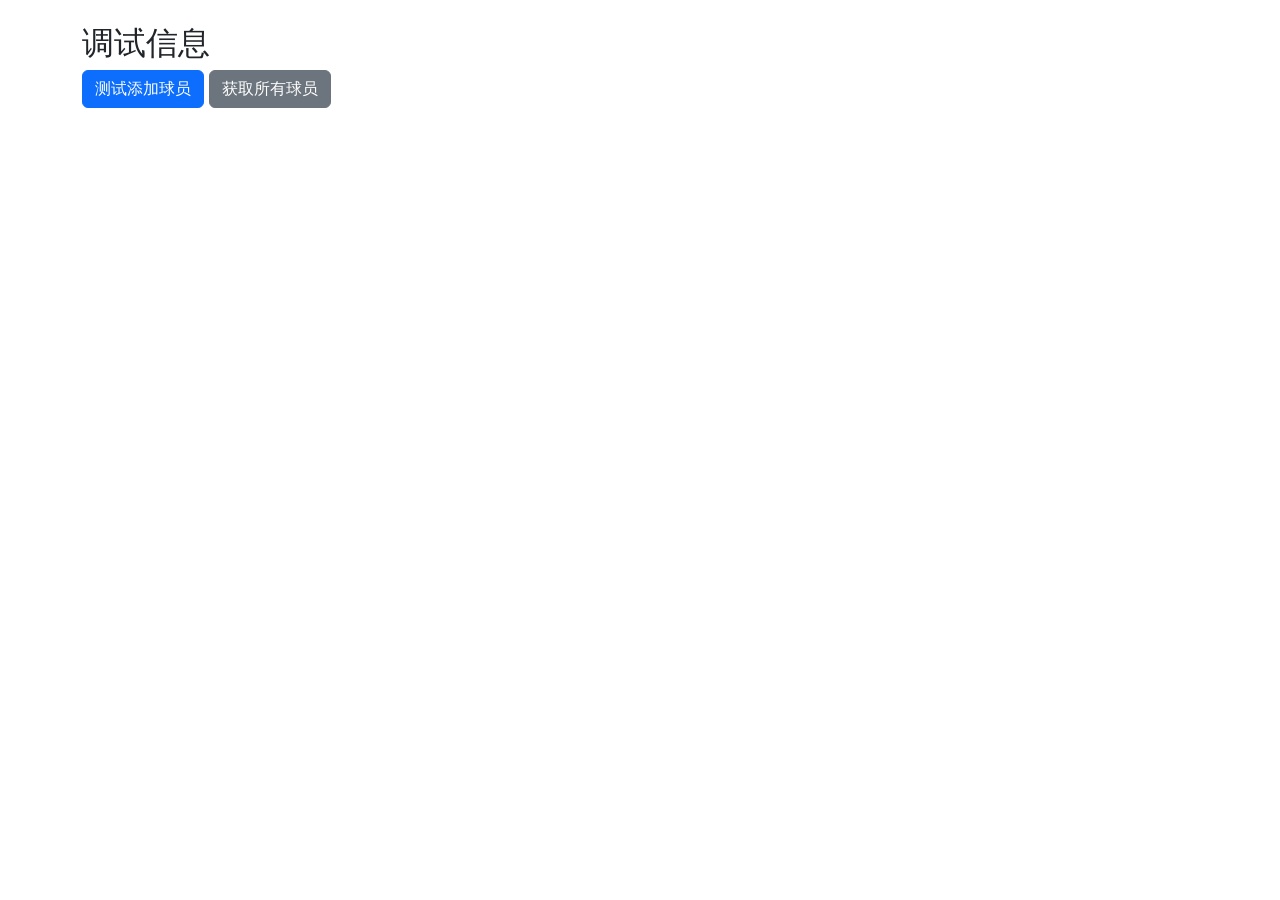
<file: templates/debug.html>
<!DOCTYPE html>
<html lang="zh-CN">
<head>
    <meta charset="UTF-8">
    <meta name="viewport" content="width=device-width, initial-scale=1.0">
    <title>调试页面</title>
    <link href="https://cdn.jsdelivr.net/npm/bootstrap@5.1.3/dist/css/bootstrap.min.css" rel="stylesheet">
</head>
<body>
    <div class="container mt-4">
        <h2>调试信息</h2>
        <button onclick="testAddPlayer()" class="btn btn-primary mb-3">测试添加球员</button>
        <button onclick="getAllPlayers()" class="btn btn-secondary mb-3">获取所有球员</button>
        <div id="result" class="mt-3"></div>
    </div>
    
    <script>
    async function testAddPlayer() {
        const testData = {
            name: "测试球员",
            jersey_number: "99",
            position: "外野手",
            is_pitcher: false
        };
        
        try {
            const response = await fetch('/api/players', {
                method: 'POST',
                headers: {'Content-Type': 'application/json'},
                body: JSON.stringify(testData)
            });
            
            const result = await response.json();
            document.getElementById('result').innerHTML = `
                <div class="alert alert-${response.ok ? 'success' : 'danger'}">
                    <h5>测试结果：${response.ok ? '成功' : '失败'}</h5>
                    <pre>${JSON.stringify(result, null, 2)}</pre>
                </div>
            `;
        } catch (error) {
            document.getElementById('result').innerHTML = `
                <div class="alert alert-danger">
                    <h5>请求失败</h5>
                    <pre>${error}</pre>
                </div>
            `;
        }
    }
    
    async function getAllPlayers() {
        try {
            const response = await fetch('/api/players');
            const result = await response.json();
            document.getElementById('result').innerHTML = `
                <div class="alert alert-info">
                    <h5>共有 ${result.length} 名球员</h5>
                    <pre>${JSON.stringify(result, null, 2)}</pre>
                </div>
            `;
        } catch (error) {
            document.getElementById('result').innerHTML = `
                <div class="alert alert-danger">
                    <h5>请求失败</h5>
                    <pre>${error}</pre>
                </div>
            `;
        }
    }
    </script>
</body>
</html>
</file>
